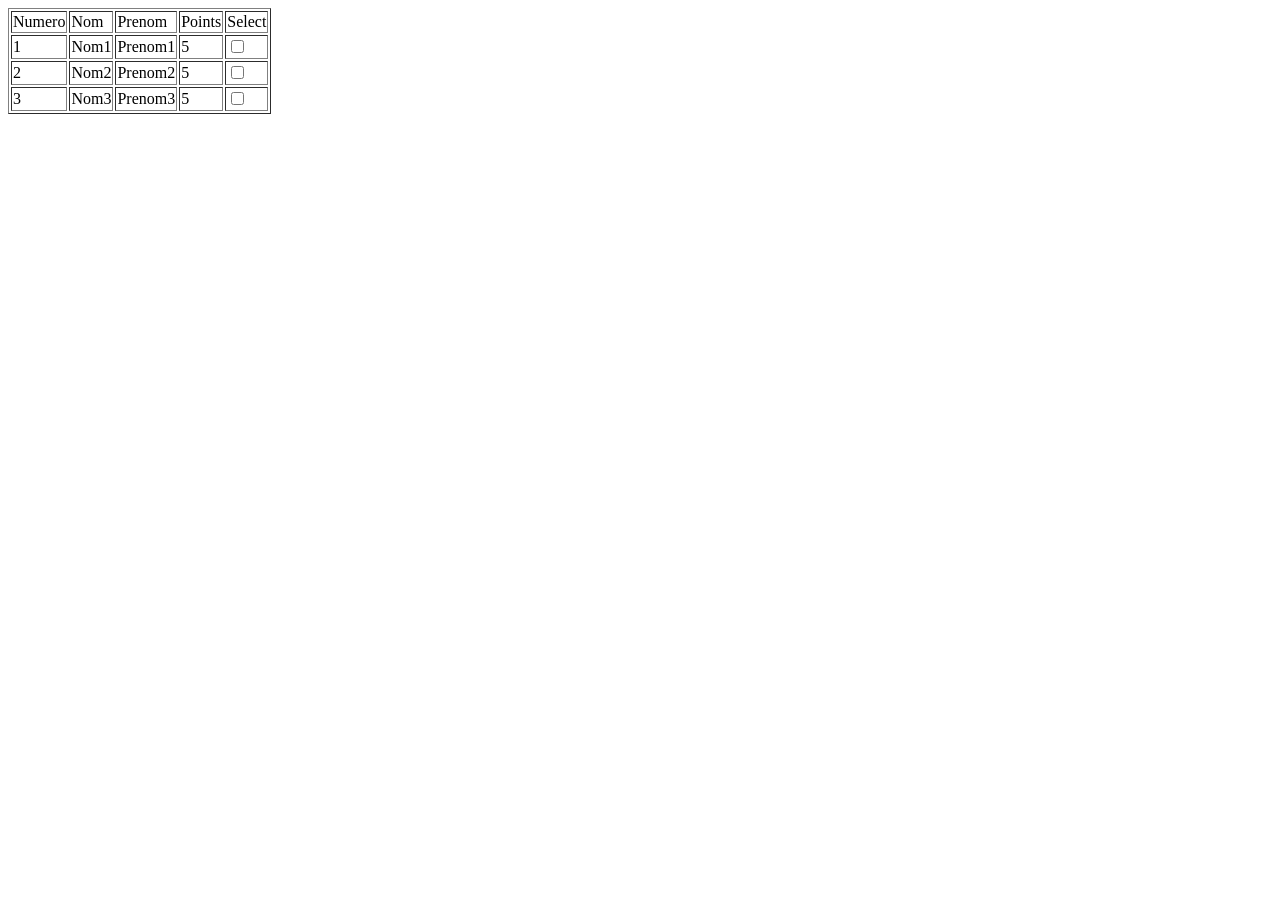
<file: etape1/index.html>
<!DOCTYPE html>
<html lang="en">

<head>
    <!-- Encodage des caractères -->
    <meta charset="UTF-8">

    <!-- Adaptation aux écrans -->
    <meta name="viewport" content="width=<device-width>, initial-scale=1.0">

    <!-- Titre de la page -->
    <title>Document</title>
</head>

<body>

    <!-- Tableau contenant la liste des personnes -->
    <table border="1" id="table_body">

        <!-- Ligne d'en-tête -->
        <tr>
            <td class="col_number">Numero</td>
            <td class="col_text">Nom</td>
            <td class="col_text">Prenom</td>
            <td class="col_text">Points</td>
            <td class="col_chkbox">Select</td>
        </tr>

        <!-- Première personne -->
        <tr>
            <td class="col_number">1</td>
            <td class="col_text">Nom1</td>
            <td class="col_text">Prenom1</td>
            <td class="col_text">5</td>
            <td class="col_chkbox">
               <input type="checkbox">
            </td>
        </tr>

        <!-- Deuxième personne -->
        <tr>
            <td class="col_number">2</td>
            <td class="col_text">Nom2</td>
            <td class="col_text">Prenom2</td>
            <td class="col_text">5</td>
            <td class="col_chkbox">
                <input type="checkbox">
            </td>
        </tr>

        <!-- Troisième personne -->
        <tr>
            <td class="col_number">3</td>
            <td class="col_text">Nom3</td>
            <td class="col_text">Prenom3</td>
            <td class="col_text">5</td>
            <td class="col_chkbox">
                <input type="checkbox">
            </td>
        </tr>

    </table>

</body>

</html>
</file>
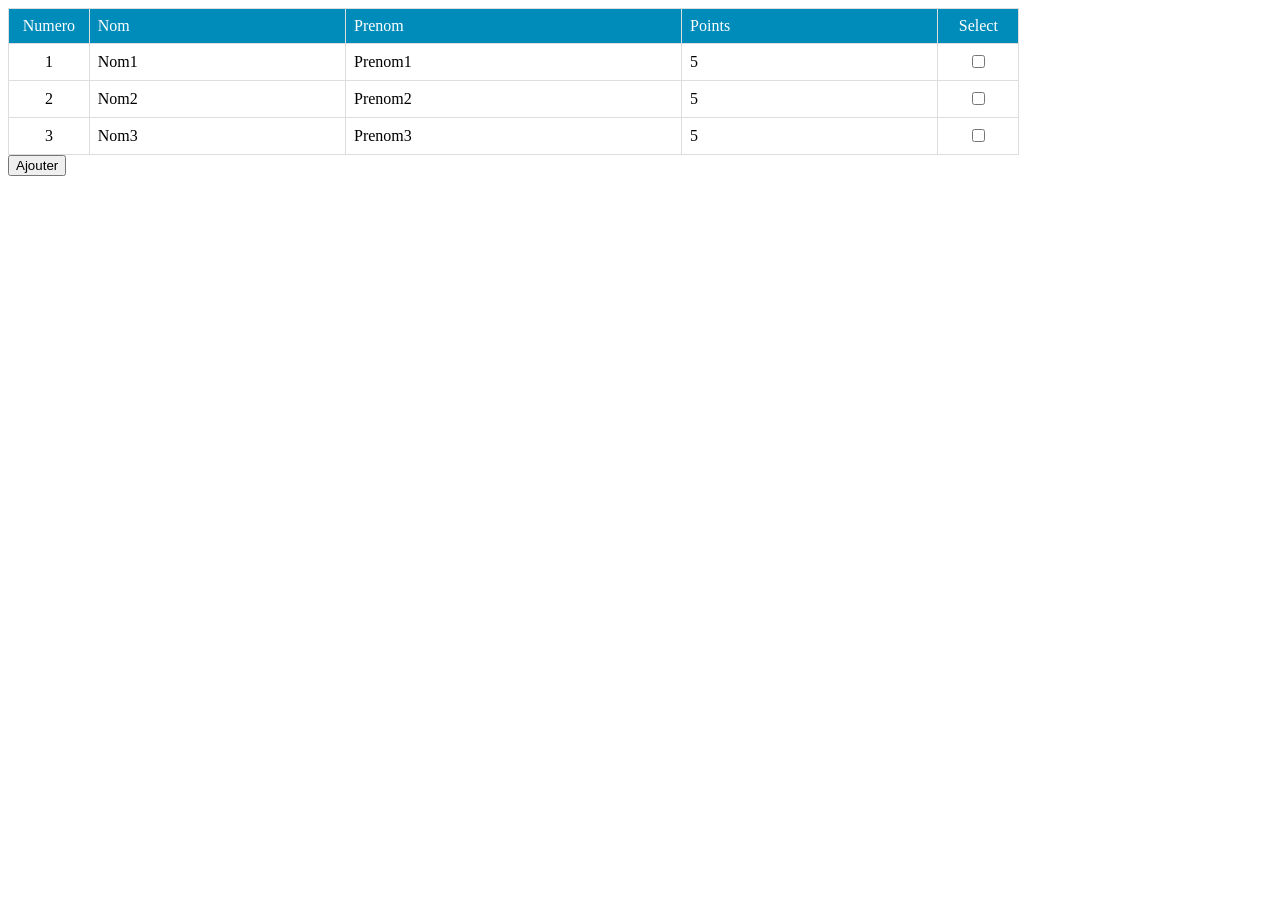
<file: etape2/index.html>
<!DOCTYPE html>
<html lang="en">

<head>

    <!-- Encodage des caractères -->
    <meta charset="UTF-8">

    <!-- Titre de la page -->
    <title>Document</title>

    <!-- Liaison avec la feuille de style CSS -->
    <link rel="stylesheet" href="style.css">

<head>

<body>

    <!-- Tableau principal -->
    <table border="1" id="table_body">

        <!-- Ligne d'en-tête -->
        <tr>
            <td class="col_number">Numero</td>
            <td class="col_text">Nom</td>
            <td class="col_text">Prenom</td>
            <td class="col_text">Points</td>
            <td class="col_chkbox">Select</td>
        </tr>

        <!-- Première ligne de données -->
        <tr>
            <td class="col_number">1</td>
            <td class="col_text">Nom1</td>
            <td class="col_text">Prenom1</td>
            <td class="col_text">5</td>
            <td class="col_chkbox">
                <input type="checkbox">
            </td>
        </tr>

        <!-- Deuxième ligne de données -->
        <tr>
            <td class="col_number">2</td>
            <td class="col_text">Nom2</td>
            <td class="col_text">Prenom2</td>
            <td class="col_text">5</td>
            <td class="col_chkbox">
                <input type="checkbox">
            </td>
        </tr>

        <!-- Troisième ligne de données -->
        <tr>
            <td class="col_number">3</td>
            <td class="col_text">Nom3</td>
            <td class="col_text">Prenom3</td>
            <td class="col_text">5</td>
            <td class="col_chkbox">
                <input type="checkbox">
            </td>
        </tr>

    </table>

    <!-- Slide 129 : événement onclick -->
    <button onclick="doInsertRowTable(99,'nom','prenom',10);">
        Ajouter
    </button>

    <!-- Slide 24 : fichier JavaScript externe -->
    <script src="script.js"></script>

</body>

</html>
</file>
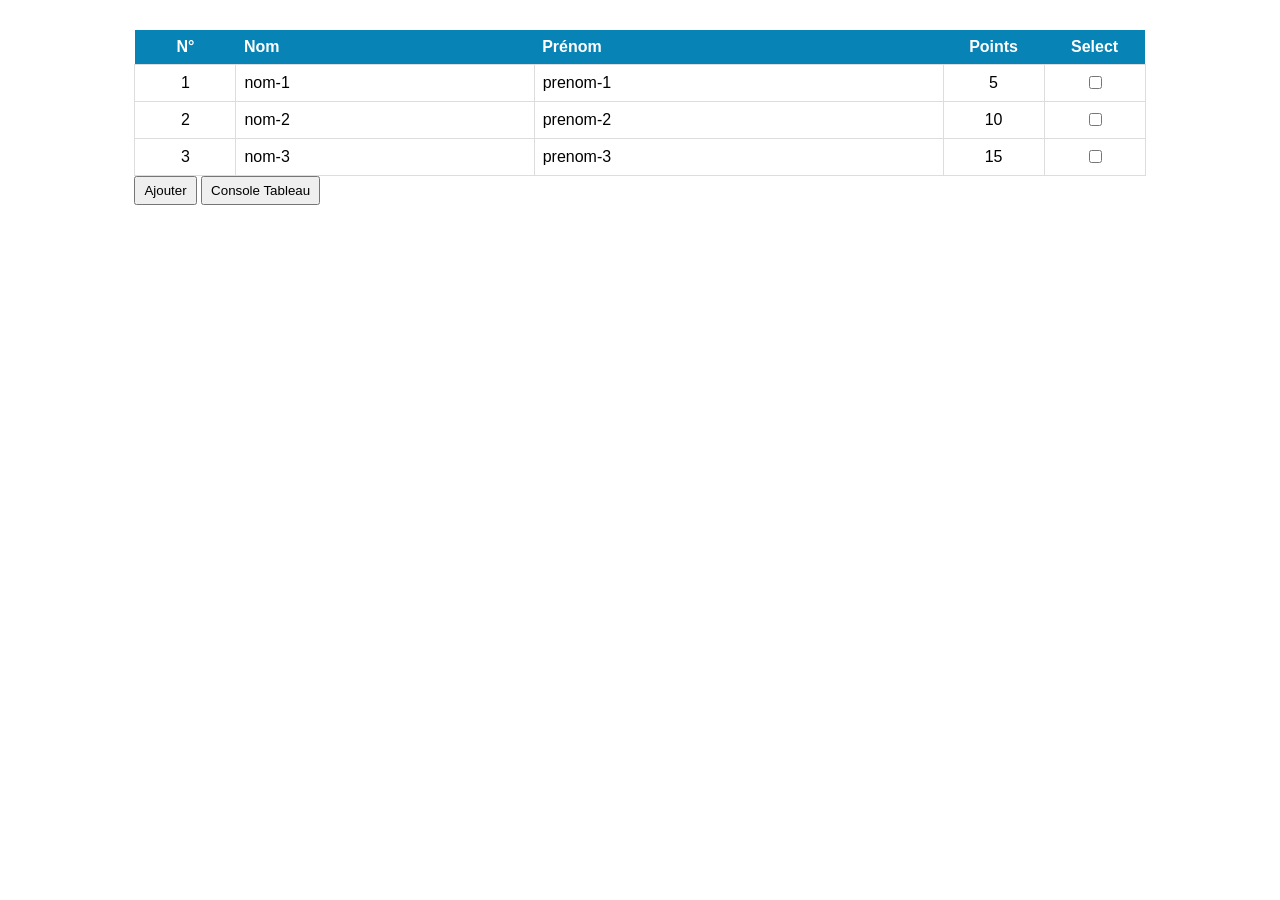
<file: etape3/index.html>
<!DOCTYPE html>
<html lang="fr">

<head>

    <!-- Encodage des caractères -->
    <meta charset="UTF-8">

    <!-- Titre de la page -->
    <title>Etape 3</title>

    <!-- Liaison avec la feuille de style CSS -->
    <link rel="stylesheet" href="style.css">

    <!-- Slide 24 : chargement d'un fichier JavaScript externe -->
    <script src="script.js" defer></script>

</head>

<body>

    <!-- Conteneur principal -->
    <div id="table_container">

        <!-- Tableau des personnes -->
        <table>

            <!-- En-tête du tableau -->
            <thead>
                <tr>
                    <th class="col_number">N°</th>
                    <th class="col_text">Nom</th>
                    <th class="col_text">Prénom</th>
                    <th class="col_number">Points</th>
                    <th class="col_chkbox">Select</th>
                </tr>
            </thead>

            <!-- Corps du tableau rempli dynamiquement par JavaScript -->
            <tbody id="table_body">
            </tbody>

        </table>

        <!-- Slide 129 : événement onclick -->
        <button onclick="doInsertRowTable(99, 'nom', 'prenom', 10)">
            Ajouter
        </button>

        <!-- Slide 129 : événement onclick -->
        <button onclick="consoleTableau()">
            Console Tableau
        </button>

    </div>

</body>

</html>
</file>
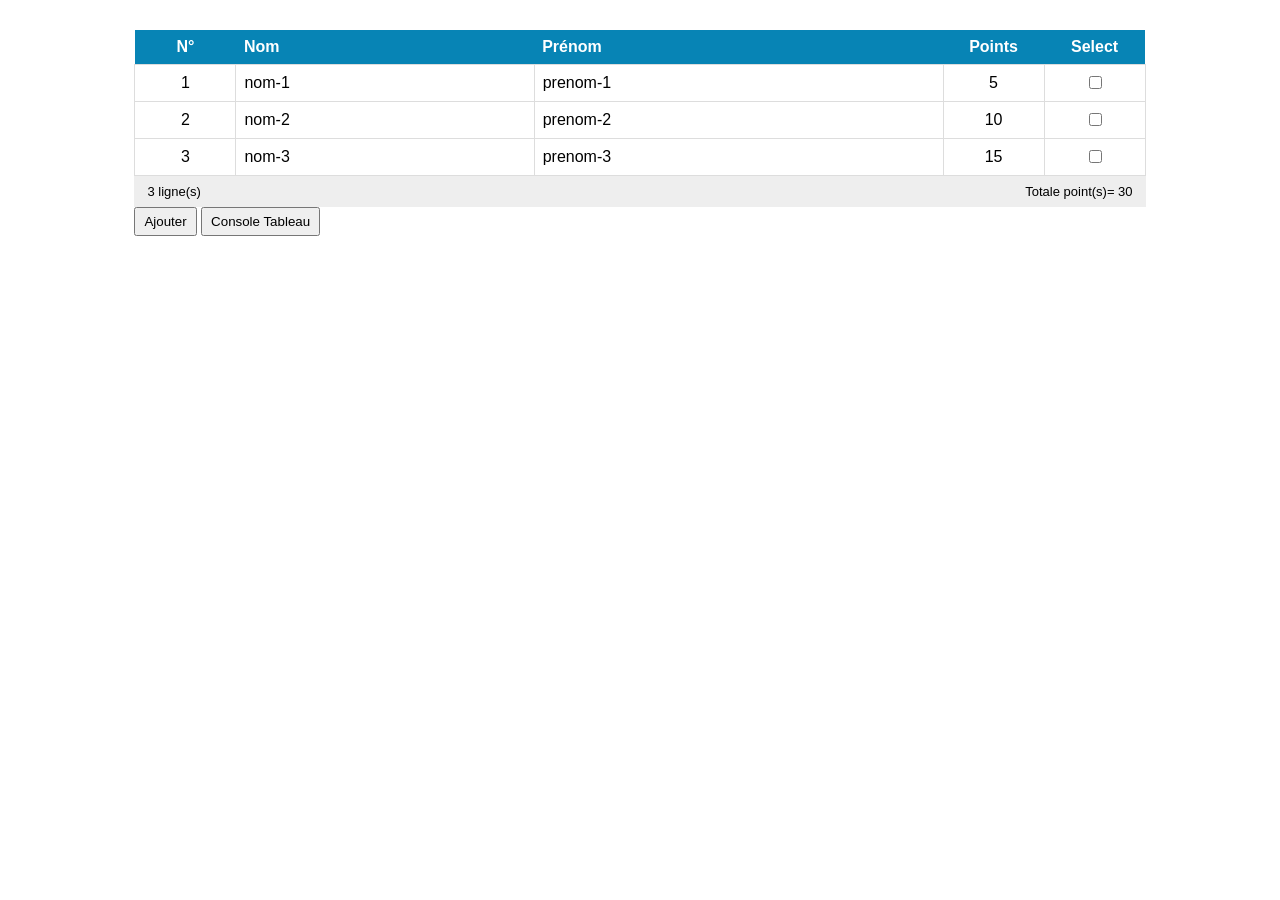
<file: etape4/index.html>
<!DOCTYPE html>
<html lang="fr">

<head>

    <!-- Encodage des caractères -->
    <meta charset="UTF-8">

    <!-- Titre de la page -->
    <title>Etape 4</title>

    <!-- Feuille de style -->
    <link rel="stylesheet" href="style.css">

    <!-- Slide 24 : fichier JavaScript externe -->
    <script src="script.js" defer></script>

</head>

<body>

    <!-- Conteneur principal -->
    <div id="table_container">

        <!-- Tableau des personnes -->
        <table>

            <!-- En-tête du tableau -->
            <thead>
                <tr>
                    <th class="col_number">N°</th>
                    <th class="col_text">Nom</th>
                    <th class="col_text">Prénom</th>
                    <th class="col_number">Points</th>
                    <th class="col_chkbox">Select</th>
                </tr>
            </thead>

            <!-- Corps du tableau rempli par JavaScript -->
            <tbody id="table_body">
            </tbody>

        </table>

        <!-- Zone résumé -->
        <div id="container_summary">

            <p id="p1">0 ligne(s)</p>

            <p id="p2"></p>

            <p id="p3">Totale point(s)= 0</p>

        </div>

        <!-- Slide 129 : événement onclick -->
        <button onclick="doInsertRowTable(99, 'nom', 'prenom', 10)">
            Ajouter
        </button>

        <!-- Slide 129 : événement onclick -->
        <button onclick="consoleTableau()">
            Console Tableau
        </button>

    </div>

</body>

</html>
</file>
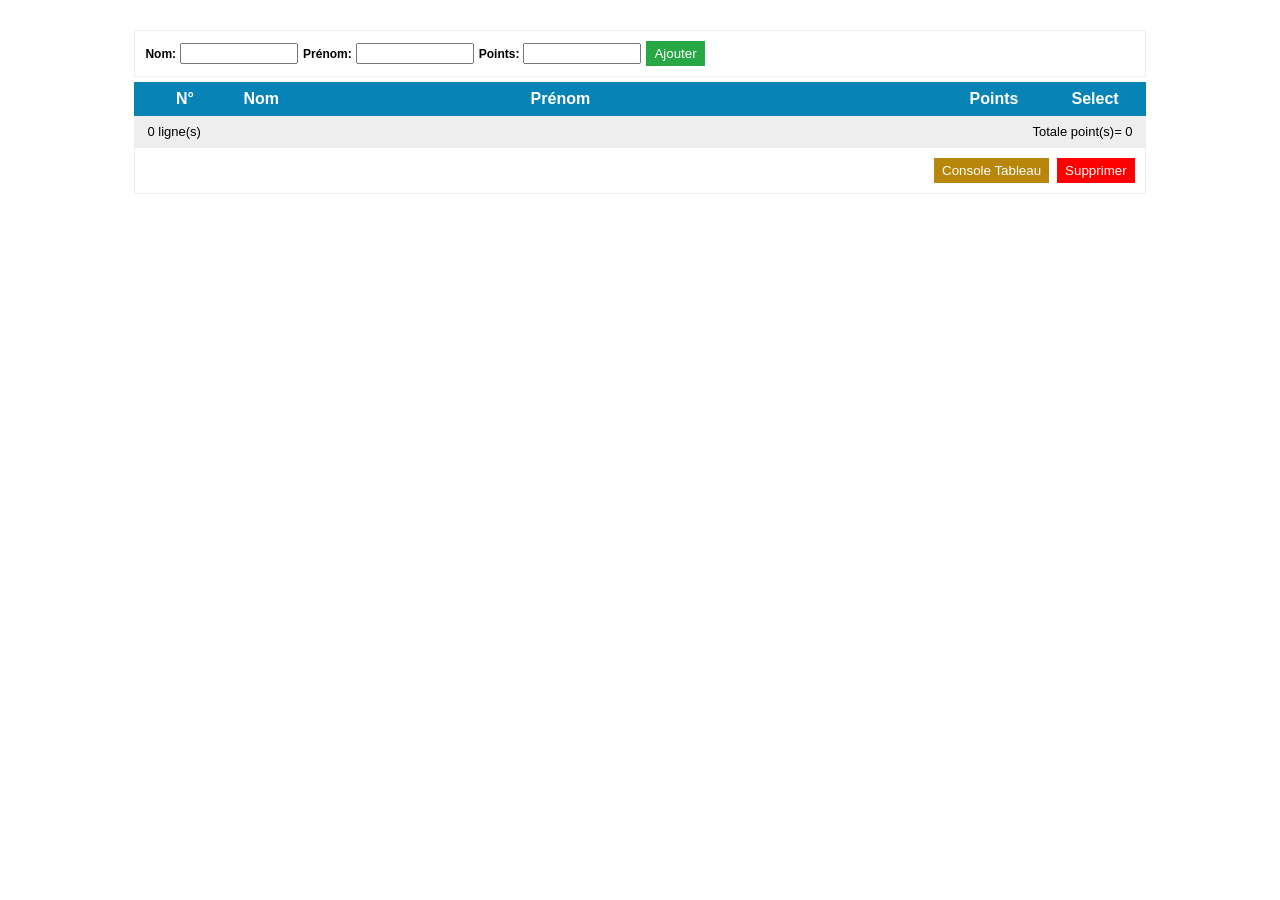
<file: etape6/index.html>
<!DOCTYPE html>
<html lang="fr">

<head>

    <!-- Encodage des caractères -->
    <meta charset="UTF-8">

    <!-- Titre de la page -->
    <title>Etape 6</title>

    <!-- Feuille de style -->
    <link rel="stylesheet" href="style.css">

    <!-- Slide 24 : chargement d'un fichier JavaScript externe -->
    <script src="script.js" defer></script>

</head>

<body>

    <!-- Conteneur principal -->
    <div id="table_container">

        <!-- Formulaire d'ajout -->
        <div id="form_container">

            <div class="form_group">

                <label class="form_label">
                    Nom:
                </label>

                <input type="text"
                       id="form_nom"
                       class="form_field"/>

            </div>

            <div class="form_group">

                <label class="form_label">
                    Prénom:
                </label>

                <input type="text"
                       id="form_prenom"
                       class="form_field"/>

            </div>

            <div class="form_group">

                <label class="form_label">
                    Points:
                </label>

                <input type="number"
                       id="form_points"
                       class="form_field"/>

            </div>

            <!-- Slide 129 : événement onclick -->
            <button class="btn-add"
                    onclick="doNewData()">

                Ajouter

            </button>

        </div>

        <!-- Tableau des personnes -->
        <table>

            <!-- En-tête du tableau -->
            <thead>

                <tr>
                    <th class="col_number">N°</th>
                    <th class="col_text">Nom</th>
                    <th class="col_text">Prénom</th>
                    <th class="col_number">Points</th>
                    <th class="col_chkbox">Select</th>
                </tr>

            </thead>

            <!-- Corps du tableau rempli par JavaScript -->
            <tbody id="table_body">

            </tbody>

        </table>

        <!-- Résumé -->
        <div id="container_summary">

            <p id="p1">0 ligne(s)</p>

            <p id="p2"></p>

            <p id="p3">
                Totale point(s)= 0
            </p>

        </div>

        <!-- Zone des boutons -->
        <div id="container_btn">

            <!-- Slide 129 : événement onclick -->
            <button class="btn-consol"
                    onclick="consoleTableau()">

                Console Tableau

            </button>

            <!-- Slide 129 : événement onclick -->
            <button class="btn-del"
                    onclick="deleteRow()">

                Supprimer

            </button>

        </div>

    </div>

</body>

</html>
</file>
<file: etape2/style.css>
/* Style général du tableau */
table{
    width: 80%;
    border-collapse: collapse;
}

/* Style des cellules */
td{
    border: 1px solid #ddd;
    padding: 8px;
}

/* En-tête du tableau */
tr:first-child{
    background-color: #008cba;
    color: white;
    text-align: center;
}

/* Colonne numéro */
.col_number{
    text-align: center;
    width: 8%;
}

/* Colonnes texte */
.col_text{
    text-align: left;
}

/* Colonne des cases à cocher */
.col_chkbox{
    text-align: center;
    width: 8%;
}
</file>
<file: etape3/style.css>
/* Conteneur principal */
#table_container {
    width: 80%;
    margin: 30px auto;
    font-family: Calibri, sans-serif;
}

/* Tableau */
table {
    width: 100%;
    border-collapse: collapse;
}

/* En-tête */
th {
    background-color: #0784B5;
    color: white;
    padding: 8px;
    text-align: center;
}

/* Cellules */
td {
    border: 1px solid #ddd;
    padding: 8px;
}

/* Colonne numéro */
.col_number {
    text-align: center;
    width: 10%;
}

/* Colonnes texte */
.col_text {
    text-align: left;
}

/* Colonne case à cocher */
.col_chkbox {
    text-align: center;
    width: 10%;
}

/* Espace résumé */
#container_summary {
    background-color: #eeeeee;
    display: flex;
    justify-content: space-between;
    padding: 5px 10px;
    font-size: 13px;
}

#container_summary p {
    margin: 3px;
}

/* Formulaire d'ajout */
#form_container {
    display: flex;
    align-items: center;
    gap: 5px;
    padding: 10px;
    border: 1px solid #eeeeee;
    margin-bottom: 5px;
}

/* Groupe label + champ */
.form_group {
    display: flex;
    align-items: center;
    gap: 4px;
}

/* Texte du label */
.form_label {
    font-size: 12px;
    font-weight: bold;
}

/* Champ du formulaire */
.form_field {
    width: 110px;
}

/* Boutons */
button {
    cursor: pointer;
    padding: 5px 8px;
}

/* Bouton Ajouter */
.btn-add {
    background-color: #28a745;
    color: white;
    border: none;
}

/* Bouton Console */
.btn-consol {
    background-color: #B8860B;
    color: white;
    border: none;
}

/* Bouton Supprimer */
.btn-del {
    background-color: red;
    color: white;
    border: none;
}

/* Conteneur des boutons */
#container_btn {
    display: flex;
    justify-content: flex-end;
    gap: 8px;
    padding: 10px;
    border: 1px solid #eeeeee;
}
</file>
<file: etape4/style.css>
/* Conteneur principal */
#table_container {
    width: 80%;
    margin: 30px auto;
    font-family: Calibri, sans-serif;
}

/* Tableau */
table {
    width: 100%;
    border-collapse: collapse;
}

/* En-tête */
th {
    background-color: #0784B5;
    color: white;
    padding: 8px;
    text-align: center;
}

/* Cellules */
td {
    border: 1px solid #ddd;
    padding: 8px;
}

/* Colonne numéro */
.col_number {
    text-align: center;
    width: 10%;
}

/* Colonnes texte */
.col_text {
    text-align: left;
}

/* Colonne checkbox */
.col_chkbox {
    text-align: center;
    width: 10%;
}

/* Résumé */
#container_summary {
    background-color: #eeeeee;
    display: flex;
    justify-content: space-between;
    padding: 5px 10px;
    font-size: 13px;
}

#container_summary p {
    margin: 3px;
}

/* Formulaire */
#form_container {
    display: flex;
    align-items: center;
    gap: 5px;
    padding: 10px;
    border: 1px solid #eeeeee;
    margin-bottom: 5px;
}

/* Groupe du formulaire */
.form_group {
    display: flex;
    align-items: center;
    gap: 4px;
}

/* Labels */
.form_label {
    font-size: 12px;
    font-weight: bold;
}

/* Champs */
.form_field {
    width: 110px;
}

/* Boutons */
button {
    cursor: pointer;
    padding: 5px 8px;
}

/* Bouton Ajouter */
.btn-add {
    background-color: #28a745;
    color: white;
    border: none;
}

/* Bouton Console */
.btn-consol {
    background-color: #B8860B;
    color: white;
    border: none;
}

/* Bouton Supprimer */
.btn-del {
    background-color: red;
    color: white;
    border: none;
}

/* Conteneur des boutons */
#container_btn {
    display: flex;
    justify-content: flex-end;
    gap: 8px;
    padding: 10px;
    border: 1px solid #eeeeee;
}
</file>
<file: etape6/style.css>
/* Conteneur principal */
#table_container {
    width: 80%;
    margin: 30px auto;
    font-family: Calibri, sans-serif;
}

/* Tableau */
table {
    width: 100%;
    border-collapse: collapse;
}

/* En-tête */
th {
    background-color: #0784B5;
    color: white;
    padding: 8px;
    text-align: center;
}

/* Cellules */
td {
    border: 1px solid #ddd;
    padding: 8px;
}

/* Colonne numéro */
.col_number {
    text-align: center;
    width: 10%;
}

/* Colonnes texte */
.col_text {
    text-align: left;
}

/* Colonne checkbox */
.col_chkbox {
    text-align: center;
    width: 10%;
}

/* Résumé */
#container_summary {
    background-color: #eeeeee;
    display: flex;
    justify-content: space-between;
    padding: 5px 10px;
    font-size: 13px;
}

/* Paragraphes du résumé */
#container_summary p {
    margin: 3px;
}

/* Formulaire */
#form_container {
    display: flex;
    align-items: center;
    gap: 5px;
    padding: 10px;
    border: 1px solid #eeeeee;
    margin-bottom: 5px;
}

/* Groupe du formulaire */
.form_group {
    display: flex;
    align-items: center;
    gap: 4px;
}

/* Labels */
.form_label {
    font-size: 12px;
    font-weight: bold;
}

/* Champs de saisie */
.form_field {
    width: 110px;
}

/* Boutons */
button {
    cursor: pointer;
    padding: 5px 8px;
}

/* Bouton Ajouter */
.btn-add {
    background-color: #28a745;
    color: white;
    border: none;
}

/* Bouton Console */
.btn-consol {
    background-color: #B8860B;
    color: white;
    border: none;
}

/* Bouton Supprimer */
.btn-del {
    background-color: red;
    color: white;
    border: none;
}

/* Zone des boutons */
#container_btn {
    display: flex;
    justify-content: flex-end;
    gap: 8px;
    padding: 10px;
    border: 1px solid #eeeeee;
}
</file>
